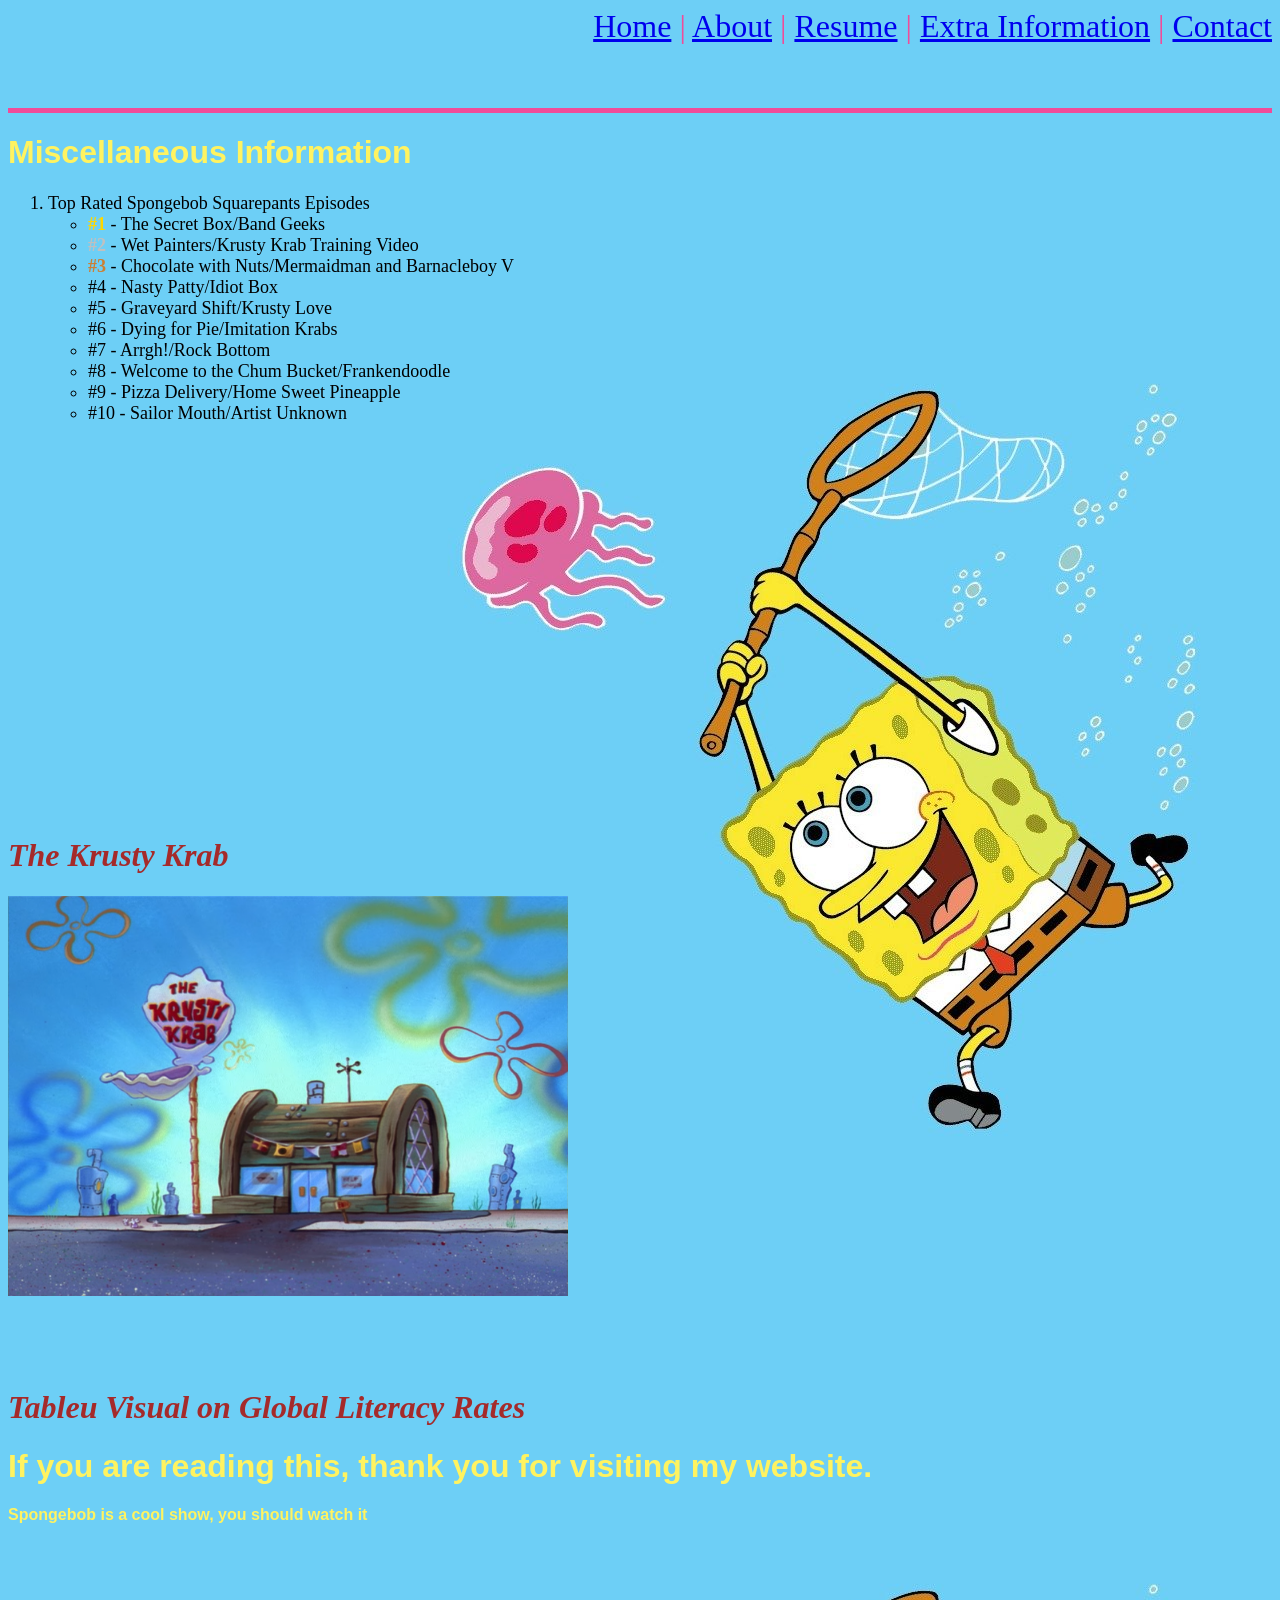
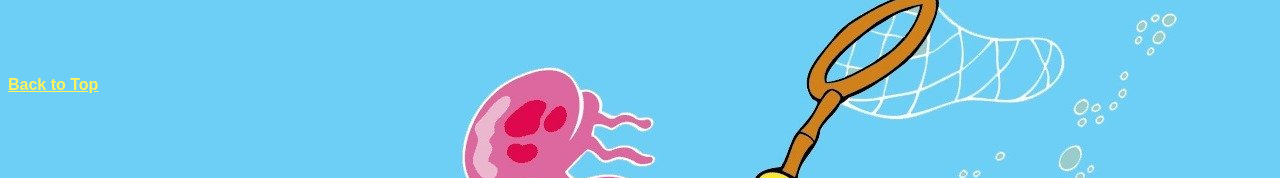
<file: extra_info.html>
<!DOCTYPE html>
<html>

    <head>
        <title>
            Miscellaneous Information
        </title>
        <link href="css/from_scratch_styles.css" rel="stylesheet" type="text/css">
    </head>

    <body class="homebg">
        
        <div class="header">
            <a href="index.html">Home</a> |
            <a href="about.html">About</a> |
            <a href="post.html">Resume</a> |
            <a href="extra_info.html">Extra Information</a> |
            <a href="contact.html">Contact</a>
        </div>

        <h1 class="title">Miscellaneous Information</h1>
        
        <div class="">
            <ol class="top_episode_list">
                <li id="edu" class="resumeHeading">
                    Top Rated Spongebob Squarepants Episodes
                    <ul>
                        <li><a class="best_show">#1</a> - The Secret Box/Band Geeks</li>
                        <li><a class="second_show">#2</a> - Wet Painters/Krusty Krab Training Video</li>
                        <li><a class="third_show">#3</a> - Chocolate with Nuts/Mermaidman and Barnacleboy V</li>
                        <li>#4 - Nasty Patty/Idiot Box</li>
                        <li>#5 - Graveyard Shift/Krusty Love</li>
                        <li>#6 - Dying for Pie/Imitation Krabs</li>
                        <li>#7 - Arrgh!/Rock Bottom</li>
                        <li>#8 - Welcome to the Chum Bucket/Frankendoodle</li>
                        <li>#9 - Pizza Delivery/Home Sweet Pineapple</li>
                      <li>#10 - Sailor Mouth/Artist Unknown</li>
                    </ul>
                </li> <br>
            </ol>
        </div>


        <iframe width="560" height="315" 
        src="https://www.youtube.com/embed/r9L4AseD-aA?si=gQKfQjZkNRuEUV7N" title="YouTube video player" frameborder="0" allow="accelerometer; autoplay; clipboard-write; encrypted-media; gyroscope; picture-in-picture; web-share" referrerpolicy="strict-origin-when-cross-origin" allowfullscreen></iframe>
        <p>&nbsp;</p>
        <p></p>
        
        <h1 class="h1">The Krusty Krab</h1>
        <img src="assets/img/The_Krusty_Krab.png" height="400px" width="560" alt="Krusty Krab Restaurant">

        <p>&nbsp;</p>
        <p>&nbsp;</p>

        <h1 class="h1">Tableu Visual on Global Literacy Rates</h1>
        <div class='tableauPlaceholder' id='viz1745778595467' style='position: relative'><noscript><a href='#'><img alt='World Literacy Rates Overview ' src='https:&#47;&#47;public.tableau.com&#47;static&#47;images&#47;3R&#47;3RYGYDGNK&#47;1_rss.png' style='border: none' /></a></noscript><object class='tableauViz'  style='display:none;'><param name='host_url' value='https%3A%2F%2Fpublic.tableau.com%2F' /> <param name='embed_code_version' value='3' /> <param name='path' value='shared&#47;3RYGYDGNK' /> <param name='toolbar' value='yes' /><param name='static_image' value='https:&#47;&#47;public.tableau.com&#47;static&#47;images&#47;3R&#47;3RYGYDGNK&#47;1.png' /> <param name='animate_transition' value='yes' /><param name='display_static_image' value='yes' /><param name='display_spinner' value='yes' /><param name='display_overlay' value='yes' /><param name='display_count' value='yes' /><param name='language' value='en-US' /></object></div>                <script type='text/javascript'>                    var divElement = document.getElementById('viz1745778595467');                    var vizElement = divElement.getElementsByTagName('object')[0];                    if ( divElement.offsetWidth > 800 ) { vizElement.style.width='1300px';vizElement.style.height='827px';} else if ( divElement.offsetWidth > 500 ) { vizElement.style.width='1300px';vizElement.style.height='827px';} else { vizElement.style.width='100%';vizElement.style.height='2827px';}                     var scriptElement = document.createElement('script');                    scriptElement.src = 'https://public.tableau.com/javascripts/api/viz_v1.js';                    vizElement.parentNode.insertBefore(scriptElement, vizElement);                </script>
        
        <div class="title">
            <h1>If you are reading this, thank you for visiting my website.</h1>
            <p>Spongebob is a cool show, you should watch it</p>
        </div>

        <p>&nbsp;</p>
        <p>&nbsp;</p>
        <p>&nbsp;</p>
        <p>&nbsp;</p>
        <a class="title" href="#top"> <u>Back to Top</u> </a>
        <p>&nbsp;</p>
        <p>&nbsp;</p>
       

    </body>


</html>
</file>
<file: css/from_scratch_styles.css>
.title {
    text-decoration:solid;
    font-weight: bold;
    color: #fff360;
    font-family: Verdana, Geneva, Tahoma, sans-serif;
}
.best_show {
    color: gold;
    font-weight: bold;
}
.second_show {
    color: silver;
    font-weight: bold;
}
.third_show {
    color: #CD7F32; 
    font-weight: bold;
}
.background_color {
    color: #7eb5e8; 
}
.top_episode_list {
    font-size: large;
}
.homebg {
    background-image: url('../assets/img/jelly_fish_bg.jpg');
    background-position: top right;
}
.header {
    top: 5px;
    left: 5px;
    right: 5px;
    height: 100px;
    z-index: 2;
    border-bottom: solid 5px #f04c99;
    text-align: right;
    font-size: xx-large;
    color:#f04c99;
}
.h1 {
    color:brown;
    font-style: italic;
    font-weight: bold;
}
</file>
